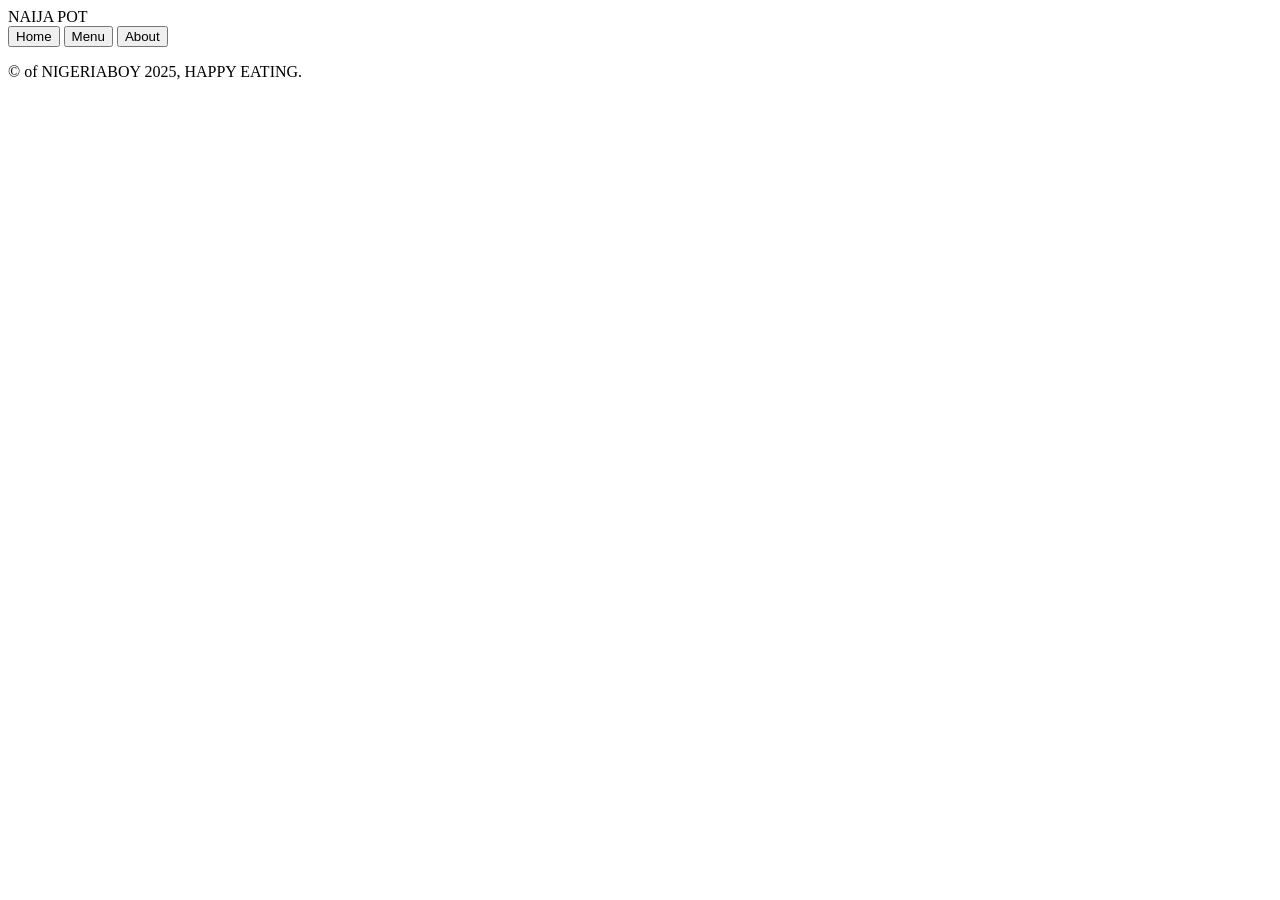
<file: src/template.html>
<!DOCTYPE html>
<html lang="en">
<head>
    <meta charset="UTF-8">
    <meta name="viewport" content="width=device-width, initial-scale=1.0">
    <title>Restaurant Page</title>
</head>
<body>
    <header>
        <div id="logo"><span>NAIJA POT</span></div>
        <nav>
            <button id="home-btn">Home</button>
            <button id="menu-btn">Menu</button>
            <button id="about-btn">About</button>
        </nav>
    </header>
   <div id="background">
    </div>
    <div id="content">
       <!-- <div id="about-content">
            <p id="about-us">ABOUT US</p>
            <div>
                <p>Welcome to Naija Flavors, your window into the heart of Nigerian cuisine! Our mission is to share the rich, diverse, and flavorful dishes that make Nigeria the food capital of Africa.</p>
                <p>This platform was born from a deep love for our local meals — from smoky Suya by the roadside to spicy Jollof Rice that lights up every celebration. As Nigerian chefs and food enthusiasts, we believe our cuisine is more than just taste; it’s tradition, creativity, and community on a plate.</p>
                <p>Our goal is simple: to make the world fall in love with Nigerian food, one delicious bite at a time.</p>
            </div>
            <p>&#128420 from <a href="https://github.com/Nigeriaboy">Nigeriaboy</a></p>
        </div>-->
    </div>

    <footer>
        <P>&copy; of NIGERIABOY 2025, <span>HAPPY EATING.</span></P>
    </footer>
</body>
</html>
</file>
